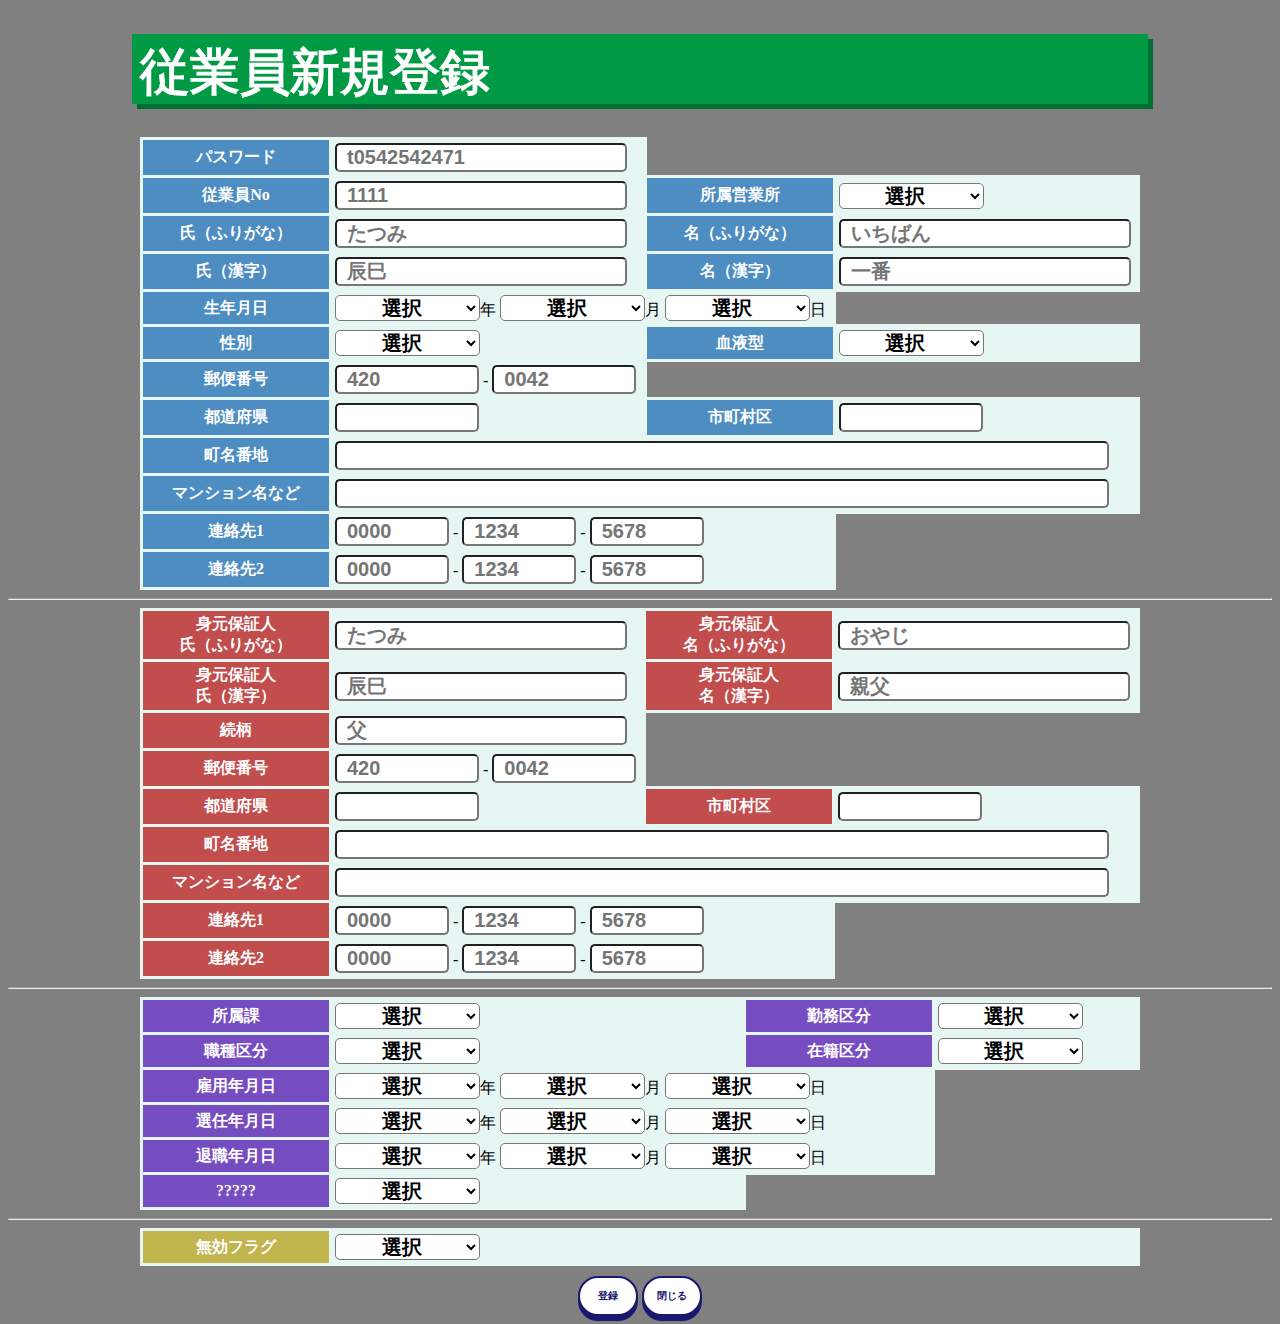
<file: login/accounts/index.html>
<!DOCTYPE html>
<html>
    <head>
        <title>従業員新規登録</title>
        <meta charset="utf-8">
        <link rel="stylesheet" href="style.css">
    </head>
    <header>
        <h1>従業員新規登録</h1>
    </header>
    <body>
    <form>
        <script src="https://yubinbango.github.io/yubinbango/yubinbango.js"></script>
        <div class="h-adr">
            <span class="p-country-name" style="display:none;">Japan</span>
                <table class="first-table">
                    <tr>
                        <th>パスワード</th>
                        <td><input type="password" class="text" placeholder="t0542542471"></td>
                    </tr>
                    <tr>
                        <th>従業員No</th>
                        <td><input type="text" placeholder="1111"></td>
                        <th>所属営業所</th>
                        <td><select name="sales_office">
                                <option value="">選択</option>
                                <option value="本社営業所">本社営業所</option>
                                <option value="向敷地営業所">向敷地営業所</option>
                            </select>
                        </td>
                    </tr>
                    <tr>
                        <th>氏（ふりがな）</th>
                        <td><input type="text" class="text" placeholder="たつみ"></td>
                        <th>名（ふりがな）</th>
                        <td><input type="text" class="text" placeholder="いちばん"></td>
                    </tr>
                    <tr>
                        <th>氏（漢字）</th>
                        <td><input type="text" class="text" placeholder="辰巳"></td>
                        <th>名（漢字）</th>
                        <td><input type="text" class="text" placeholder="一番"></td>
                    </tr>
                    <tr>
                        <th>生年月日</th>
                        <td colspan="2">
                            <select name="year">
                                <option value="">選択</option>
                                <option value="1941">1941</option>
                                <option value="1942">1942</option>
                                <option value="1943">1943</option>
                                <option value="1944">1944</option>
                                <option value="1945">1945</option>
                                <option value="1946">1946</option>
                                <option value="1947">1947</option>
                                <option value="1948">1948</option>
                                <option value="1949">1949</option>
                                <option value="1950">1950</option>
                                <option value="1951">1951</option>
                                <option value="1952">1952</option>
                                <option value="1953">1953</option>
                                <option value="1954">1954</option>
                                <option value="1955">1955</option>
                                <option value="1956">1956</option>
                                <option value="1957">1957</option>
                                <option value="1958">1958</option>
                                <option value="1959">1959</option>
                                <option value="1960">1960</option>
                                <option value="1961">1961</option>
                                <option value="1962">1962</option>
                                <option value="1963">1963</option>
                                <option value="1964">1964</option>
                                <option value="1965">1965</option>
                                <option value="1966">1966</option>
                                <option value="1967">1967</option>
                                <option value="1968">1968</option>
                                <option value="1969">1969</option>
                                <option value="1970">1970</option>
                                <option value="1971">1971</option>
                                <option value="1972">1972</option>
                                <option value="1973">1973</option>
                                <option value="1974">1974</option>
                                <option value="1975">1975</option>
                                <option value="1976">1976</option>
                                <option value="1977">1977</option>
                                <option value="1978">1978</option>
                                <option value="1979">1979</option>
                                <option value="1980">1980</option>
                                <option value="1981">1981</option>
                                <option value="1982">1982</option>
                                <option value="1983">1983</option>
                                <option value="1984">1984</option>
                                <option value="1985">1985</option>
                                <option value="1986">1986</option>
                                <option value="1987">1987</option>
                                <option value="1988">1988</option>
                                <option value="1989">1989</option>
                                <option value="1990">1990</option>
                                <option value="1991">1991</option>
                                <option value="1992">1992</option>
                                <option value="1993">1993</option>
                                <option value="1994">1994</option>
                                <option value="1995">1995</option>
                                <option value="1996">1996</option>
                                <option value="1997">1997</option>
                                <option value="1998">1998</option>
                                <option value="1999">1999</option>
                            </select>年
                            <select name="month">
                                <option value="">選択</option>
                                <option value="1">1</option>
                                <option value="2">2</option>
                                <option value="3">3</option>
                                <option value="4">4</option>
                                <option value="5">5</option>
                                <option value="6">6</option>
                                <option value="7">7</option>
                                <option value="8">8</option>
                                <option value="9">9</option>
                                <option value="10">10</option>
                                <option value="11">11</option>
                                <option value="12">12</option>
                            </select>月
                            <select name="day">
                                <option value="">選択</option>
                                <option value="1">1</option>
                                <option value="2">2</option>
                                <option value="3">3</option>
                                <option value="4">4</option>
                                <option value="5">5</option>
                                <option value="6">6</option>
                                <option value="7">7</option>
                                <option value="8">8</option>
                                <option value="9">9</option>
                                <option value="10">10</option>
                                <option value="11">11</option>
                                <option value="12">12</option>
                                <option value="13">13</option>
                                <option value="14">14</option>
                                <option value="15">15</option>
                                <option value="16">16</option>
                                <option value="17">17</option>
                                <option value="18">18</option>
                                <option value="19">19</option>
                                <option value="20">20</option>
                                <option value="21">21</option>
                                <option value="22">22</option>
                                <option value="23">23</option>
                                <option value="24">24</option>
                                <option value="25">25</option>
                                <option value="26">26</option>
                                <option value="27">27</option>
                                <option value="28">28</option>
                                <option value="29">29</option>
                                <option value="30">30</option>
                                <option value="31">31</option>
                            </select>日
                        </td>
                    </tr>    
                    <tr>
                        <th>性別</th>
                        <td><select name="account_jenda">
                                <option value="">選択</option>
                                <option value="男">男</option>
                                <option value="女">女</option>
                            </select>
                        </td>
                        <th>血液型</th>
                        <td><select name="account_bloodtype">
                                <option value="">選択</option>
                                <option value="A型">A型</option>
                                <option value="B型">B型</option>
                                <option value="O型">O型</option>
                                <option value="AB型">AB型</option>
                            </select>
                    </tr>
                    <tr>
                        <th>郵便番号</th>
                        <td><input type="text" class="p-postal-code" size="3" maxlength="3" placeholder="420"> -
                            <input type="text" class="p-postal-code" size="4" maxlength="4" placeholder="0042">
                        </td>
                    </tr>
                    <tr>
                        <th>都道府県</th>
                        <td><input type="text" class="p-region" readonly></td>
                        <th>市町村区</th>
                        <td><input type="text" class="p-locality" readonly></td>
                    </tr>
                    <tr>
                        <th>町名番地</th>
                        <td colspan="3">
                        <input type="text" class="p-street-address" /></td>
                    </tr>
                    <tr>
                        <th>マンション名など</th>
                        <td colspan="3">
                        <input type="text" class="p-extended-address" /></td>
                    </tr>
                    <tr>
                        <th>連絡先1</th>
                        <td colspan="2">
                        <input type="text" class="account_tel01" size="4" maxlength="4" placeholder="0000"> -
                        <input type="text" class="account_tel02" size="4" maxlength="4" placeholder="1234"> -
                        <input type="text" class="account_tel03" size="4" maxlength="4" placeholder="5678">
                        </td>
                    </tr>
                    <tr>
                        <th>連絡先2</th>
                        <td colspan="2">
                        <input type="text" class="account_tel01" size="4" maxlength="4" placeholder="0000"> -
                        <input type="text" class="account_tel02" size="4" maxlength="4" placeholder="1234"> -
                        <input type="text" class="account_tel03" size="4" maxlength="4" placeholder="5678">
                        </td>
                    </tr>
                </table>
        </div>
        <div class="h-adr">
            <span class="p-country-name" style="display:none;">Japan</span>
                <table class="second-table">
                    <hr>
                    <tr>
                        <th>身元保証人<br>氏（ふりがな）</th>
                        <td><input type class="text" placeholder="たつみ"></td>
                        <th>身元保証人<br>名（ふりがな）</th>
                        <td><input type class="text" placeholder="おやじ"></td>
                    </tr>
                    <tr>
                        <th>身元保証人<br>氏（漢字）</th>
                        <td><input type class="text" placeholder="辰巳"></td>
                        <th>身元保証人<br>名（漢字）</th>
                        <td><input type class="text" placeholder="親父"></td>
                    </tr>
                    <tr>
                        <th>続柄</th>
                        <td><input type class="text" placeholder="父"></td>
                    </tr>
                    <tr>
                        <th>郵便番号</th>
                        <td><input type="text" class="p-postal-code" size="3" maxlength="3" placeholder="420"> -
                            <input type="text" class="p-postal-code" size="4" maxlength="4" placeholder="0042">
                        </td>
                    </tr>
                    <tr>
                        <th>都道府県</th>
                        <td><input type="text" class="p-region" readonly></td>
                        <th>市町村区</th>
                        <td><input type="text" class="p-locality" readonly></td>
                    </tr>
                    <tr>
                        <th>町名番地</th>
                        <td colspan="3">
                        <input type="text" class="p-street-address" /></td>
                    </tr>
                    <tr>
                        <th>マンション名など</th>
                        <td colspan="3">
                        <input type="text" class="p-extended-address" /></td>
                    </tr>
                    <tr>
                        <th>連絡先1</th>
                        <td colspan="2">
                        <input type="text" class="account_tel01" size="4" maxlength="4" placeholder="0000"> -
                        <input type="text" class="account_tel02" size="4" maxlength="4" placeholder="1234"> -
                        <input type="text" class="account_tel03" size="4" maxlength="4" placeholder="5678">
                        </td>
                    </tr>
                    <tr>
                        <th>連絡先2</th>
                        <td colspan="2">
                        <input type="text" class="account_tel01" size="4" maxlength="4" placeholder="0000"> -
                        <input type="text" class="account_tel02" size="4" maxlength="4" placeholder="1234"> -
                        <input type="text" class="account_tel03" size="4" maxlength="4" placeholder="5678">
                        </td>
                    </tr>
                </table>
        </div>
            <table class="third-table">
                <hr>
                <tr>
                <th>所属課</th>
                <td><select name="account_department">
                        <option value="">選択</option>
                        <option value="内勤">内勤</option>
                        <option value="外勤">外勤</option>
                    </select>
                </td>
                <th>勤務区分</th>
                <td><select name="account_workclass">
                        <option value="">選択</option>
                        <option value="役員">役員</option>
                        <option value="管理者">管理者</option>
                        <option value="事務員">事務員</option>
                        <option value="整備士">整備士</option>
                        <option value="配車係">配車係</option>
                        <option value="乗務A">乗務A</option>
                        <option value="乗務B">乗務B</option>
                        <option value="乗務C">乗務C</option>
                        <option value="乗務D">乗務D</option>
                        <option value="乗務E">乗務E</option>
                        <option value="乗務F">乗務F</option>
                        <option value="乗務G">乗務G</option>
                        <option value="乗務H">乗務H</option>
                     </select>
                </td>
                <tr>
                <th>職種区分</th>
                <td><select name="account_classification">
                        <option value="">選択</option>
                        <option value="正社員">正社員</option>
                        <option value="準正社員">準正社員</option>
                        <option value="嘱託">嘱託</option>
                    </select>
                </td>
                <th>在籍区分</th>
                <td><select name="account_enrollment">
                        <option value="">選択</option>
                        <option value="本採用">本採用</option>
                        <option value="中途採用">中途採用</option>
                        <option value="退職">退職</option>
                    </select>
                </td>
                </tr>
                <tr>
                <th>雇用年月日</th>
                <td colspan="2">
                    <select name="year">
                        <option value="">選択</option>
                        <option value="1941">1941</option>
                        <option value="1942">1942</option>
                        <option value="1943">1943</option>
                        <option value="1944">1944</option>
                        <option value="1945">1945</option>
                        <option value="1946">1946</option>
                        <option value="1947">1947</option>
                        <option value="1948">1948</option>
                        <option value="1949">1949</option>
                        <option value="1950">1950</option>
                        <option value="1951">1951</option>
                        <option value="1952">1952</option>
                        <option value="1953">1953</option>
                        <option value="1954">1954</option>
                        <option value="1955">1955</option>
                        <option value="1956">1956</option>
                        <option value="1957">1957</option>
                        <option value="1958">1958</option>
                        <option value="1959">1959</option>
                        <option value="1960">1960</option>
                        <option value="1961">1961</option>
                        <option value="1962">1962</option>
                        <option value="1963">1963</option>
                        <option value="1964">1964</option>
                        <option value="1965">1965</option>
                        <option value="1966">1966</option>
                        <option value="1967">1967</option>
                        <option value="1968">1968</option>
                        <option value="1969">1969</option>
                        <option value="1970">1970</option>
                        <option value="1971">1971</option>
                        <option value="1972">1972</option>
                        <option value="1973">1973</option>
                        <option value="1974">1974</option>
                        <option value="1975">1975</option>
                        <option value="1976">1976</option>
                        <option value="1977">1977</option>
                        <option value="1978">1978</option>
                        <option value="1979">1979</option>
                        <option value="1980">1980</option>
                        <option value="1981">1981</option>
                        <option value="1982">1982</option>
                        <option value="1983">1983</option>
                        <option value="1984">1984</option>
                        <option value="1985">1985</option>
                        <option value="1986">1986</option>
                        <option value="1987">1987</option>
                        <option value="1988">1988</option>
                        <option value="1989">1989</option>
                        <option value="1990">1990</option>
                        <option value="1991">1991</option>
                        <option value="1992">1992</option>
                        <option value="1993">1993</option>
                        <option value="1994">1994</option>
                        <option value="1995">1995</option>
                        <option value="1996">1996</option>
                        <option value="1997">1997</option>
                        <option value="1998">1998</option>
                        <option value="1999">1999</option>
                    </select>年
                    <select name="month">
                        <option value="">選択</option>
                        <option value="1">1</option>
                        <option value="2">2</option>
                        <option value="3">3</option>
                        <option value="4">4</option>
                        <option value="5">5</option>
                        <option value="6">6</option>
                        <option value="7">7</option>
                        <option value="8">8</option>
                        <option value="9">9</option>
                        <option value="10">10</option>
                        <option value="11">11</option>
                        <option value="12">12</option>
                    </select>月
                        <select name="day">
                        <option value="">選択</option>
                        <option value="1">1</option>
                        <option value="2">2</option>
                        <option value="3">3</option>
                        <option value="4">4</option>
                        <option value="5">5</option>
                        <option value="6">6</option>
                        <option value="7">7</option>
                        <option value="8">8</option>
                        <option value="9">9</option>
                        <option value="10">10</option>
                        <option value="11">11</option>
                        <option value="12">12</option>
                        <option value="13">13</option>
                        <option value="14">14</option>
                        <option value="15">15</option>
                        <option value="16">16</option>
                        <option value="17">17</option>
                        <option value="18">18</option>
                        <option value="19">19</option>
                        <option value="20">20</option>
                        <option value="21">21</option>
                        <option value="22">22</option>
                        <option value="23">23</option>
                        <option value="24">24</option>
                        <option value="25">25</option>
                        <option value="26">26</option>
                        <option value="27">27</option>
                        <option value="28">28</option>
                        <option value="29">29</option>
                        <option value="30">30</option>
                        <option value="31">31</option>
                    </select>日
                </td>
                </tr>
                <tr>
                <th>選任年月日</th>
                <td colspan="2">
                    <select name="year">
                        <option value="">選択</option>
                        <option value="1985">1985</option>
                        <option value="1986">1986</option>
                        <option value="1987">1987</option>
                        <option value="1988">1988</option>
                        <option value="1989">1989</option>
                        <option value="1990">1990</option>
                        <option value="1991">1991</option>
                        <option value="1992">1992</option>
                        <option value="1993">1993</option>
                        <option value="1994">1994</option>
                        <option value="1995">1995</option>
                        <option value="1996">1996</option>
                        <option value="1997">1997</option>
                        <option value="1998">1998</option>
                        <option value="1999">1999</option>
                        <option value="2000">2000</option>
                        <option value="2001">2001</option>
                        <option value="2002">2002</option>
                        <option value="2003">2003</option>
                        <option value="2004">2004</option>
                        <option value="2005">2005</option>
                        <option value="2006">2006</option>
                        <option value="2007">2007</option>
                        <option value="2008">2008</option>
                        <option value="2009">2009</option>
                        <option value="2010">2010</option>
                        <option value="2011">2011</option>
                        <option value="2012">2012</option>
                        <option value="2013">2013</option>
                        <option value="2014">2014</option>
                        <option value="2015">2015</option>
                        <option value="2016">2016</option>
                        <option value="2017">2017</option>
                        <option value="2018">2018</option>
                        <option value="2019">2019</option>
                        <option value="2020">2020</option>
                        <option value="2021">2021</option>
                        <option value="2022">2022</option>
                        <option value="2023">2023</option>
                        <option value="2024">2024</option>
                        <option value="2025">2025</option>
                        <option value="2026">2026</option>
                        <option value="2027">2027</option>
                        <option value="2028">2028</option>
                        <option value="2029">2029</option>
                        <option value="2030">2030</option>
                    </select>年
                    <select name="month">
                        <option value="">選択</option>
                        <option value="1">1</option>
                        <option value="2">2</option>
                        <option value="3">3</option>
                        <option value="4">4</option>
                        <option value="5">5</option>
                        <option value="6">6</option>
                        <option value="7">7</option>
                        <option value="8">8</option>
                        <option value="9">9</option>
                        <option value="10">10</option>
                        <option value="11">11</option>
                        <option value="12">12</option>
                    </select>月
                    <select name="day">
                        <option value="">選択</option>
                        <option value="1">1</option>
                        <option value="2">2</option>
                        <option value="3">3</option>
                        <option value="4">4</option>
                        <option value="5">5</option>
                        <option value="6">6</option>
                        <option value="7">7</option>
                        <option value="8">8</option>
                        <option value="9">9</option>
                        <option value="10">10</option>
                        <option value="11">11</option>
                        <option value="12">12</option>
                        <option value="13">13</option>
                        <option value="14">14</option>
                        <option value="15">15</option>
                        <option value="16">16</option>
                        <option value="17">17</option>
                        <option value="18">18</option>
                        <option value="19">19</option>
                        <option value="20">20</option>
                        <option value="21">21</option>
                        <option value="22">22</option>
                        <option value="23">23</option>
                        <option value="24">24</option>
                        <option value="25">25</option>
                        <option value="26">26</option>
                        <option value="27">27</option>
                        <option value="28">28</option>
                        <option value="29">29</option>
                        <option value="30">30</option>
                        <option value="31">31</option>
                    </select>日 
                </td>
                </tr>
                <tr>
                <th>退職年月日</th>
                <td colspan="2">
                    <select name="year">
                        <option value="">選択</option>
                        <option value="2020">2020</option>
                        <option value="2021">2021</option>
                        <option value="2022">2022</option>
                        <option value="2023">2023</option>
                        <option value="2024">2024</option>
                        <option value="2025">2025</option>
                        <option value="2026">2026</option>
                        <option value="2027">2027</option>
                        <option value="2028">2028</option>
                        <option value="2029">2029</option>
                        <option value="2030">2030</option>
                    </select>年
                    <select name="month">
                        <option value="">選択</option>
                        <option value="1">1</option>
                        <option value="2">2</option>
                        <option value="3">3</option>
                        <option value="4">4</option>
                        <option value="5">5</option>
                        <option value="6">6</option>
                        <option value="7">7</option>
                        <option value="8">8</option>
                        <option value="9">9</option>
                        <option value="10">10</option>
                        <option value="11">11</option>
                        <option value="12">12</option>
                    </select>月
                    <select name="day">
                        <option value="">選択</option>
                        <option value="1">1</option>
                        <option value="2">2</option>
                        <option value="3">3</option>
                        <option value="4">4</option>
                        <option value="5">5</option>
                        <option value="6">6</option>
                        <option value="7">7</option>
                        <option value="8">8</option>
                        <option value="9">9</option>
                        <option value="10">10</option>
                        <option value="11">11</option>
                        <option value="12">12</option>
                        <option value="13">13</option>
                        <option value="14">14</option>
                        <option value="15">15</option>
                        <option value="16">16</option>
                        <option value="17">17</option>
                        <option value="18">18</option>
                        <option value="19">19</option>
                        <option value="20">20</option>
                        <option value="21">21</option>
                        <option value="22">22</option>
                        <option value="23">23</option>
                        <option value="24">24</option>
                        <option value="25">25</option>
                        <option value="26">26</option>
                        <option value="27">27</option>
                        <option value="28">28</option>
                        <option value="29">29</option>
                        <option value="30">30</option>
                        <option value="31">31</option>
                    </select>日
                </td>
                </tr> 
                <tr>
                <th>?????</th>
                <td><select name="account_enrollment">
                        <option value="">選択</option>
                        <option value="年末調整対象">年末調整対象</option> 
                        <option value="年末調整対象外">年末調整対象外</option> 
                        <option value="死亡退職">死亡退職</option> 
                    </select>
                </td>                           
            </table>
            <table table class="fourth-table">
                <hr>
                <tr>
                <th>無効フラグ</th>
                <td><select name="account_invalidflag">
                        <option value="">選択</option>
                        <option value="1">1</option>
                        <option value="2">2</option>
                    </select>
                </td>
                </tr>
            </table>
            <div table class="flex">
                <input type="submit" value="登録" name="button">
                <input type="submit" value="閉じる" name="button">
            </div>
    </form>
    </body>
</html>
</file>
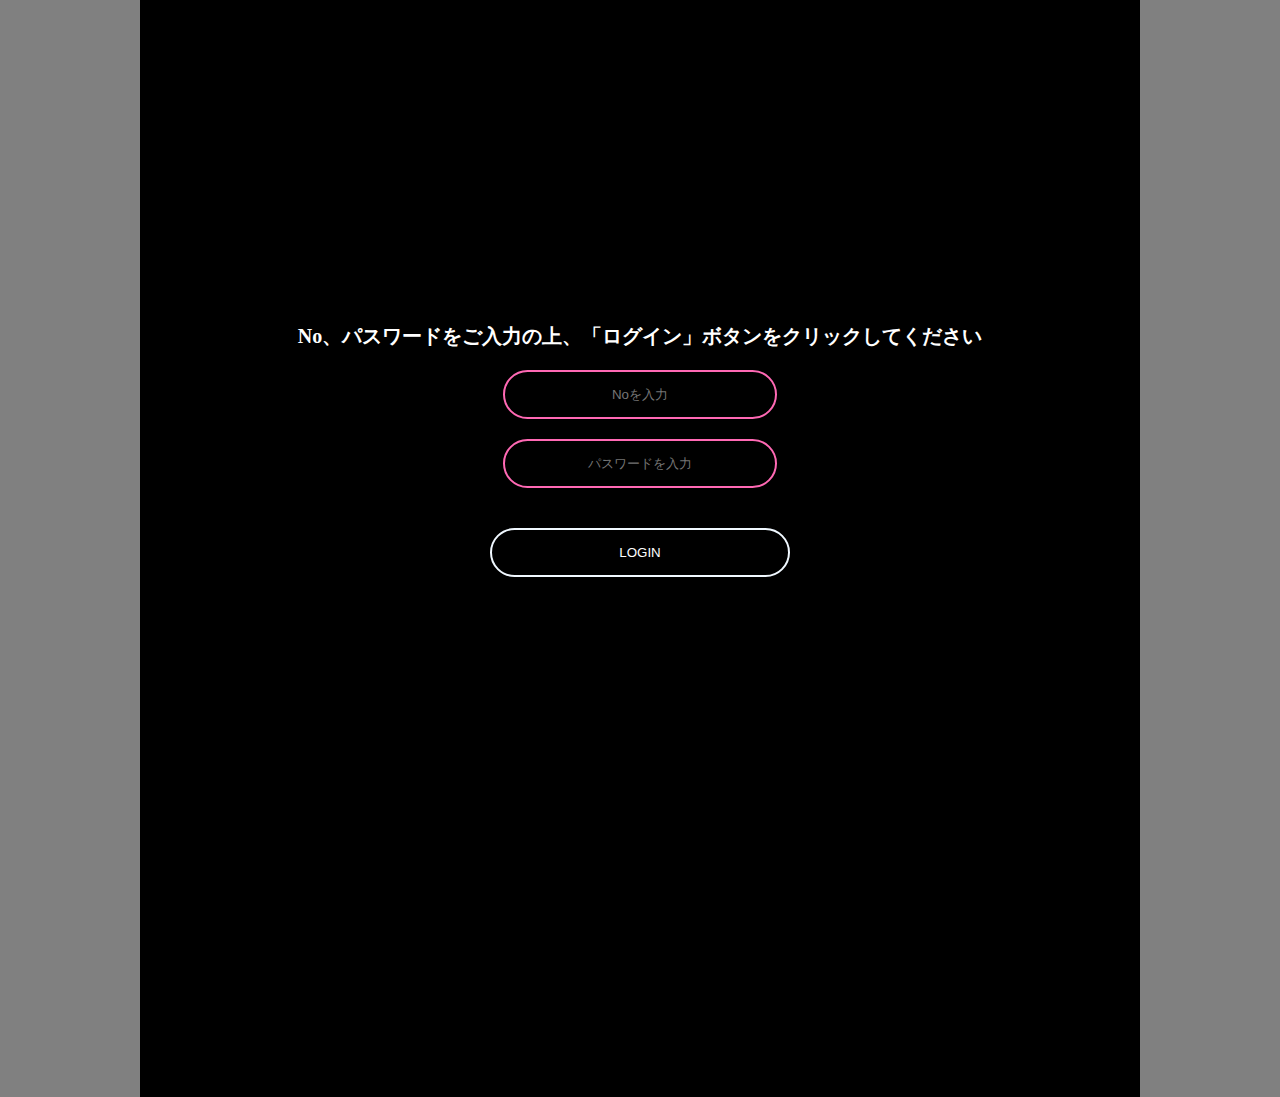
<file: login/login/index.html>
<!DOCTYPE html>
<html>
    <head>
        <title>辰巳タクシー（株）管理システム</title>
     <!-- <meta name="description" content="辰巳タクシー株式会社独自の管理システム">　わざわざ第三者に説明する必要はないので省く -->
        <meta charset="utf-8">
        <link rel="stylesheet" href="style.css">
    </head>
    <form name="login_from">
    <header>
        <div class="login_form_top">
         <!-- <h1>辰巳タクシー株式会社<br>管理システム</h1> 　会社名のタイトルを入れるとネット上にあがる事になるから、タイトルは省く　-->
        </div>
    </header>
    <body>
        <p>No、パスワードをご入力の上、「ログイン」ボタンをクリックしてください</p>
        <div class="login_form_btm">
            <input type="text" name="user_id" placeholder="Noを入力">
            <input type="text" name="password" placeholder="パスワードを入力">
            <input type="submit" name="botton" value="LOGIN"> 
        </div>
    </body>
  </form>
</file>
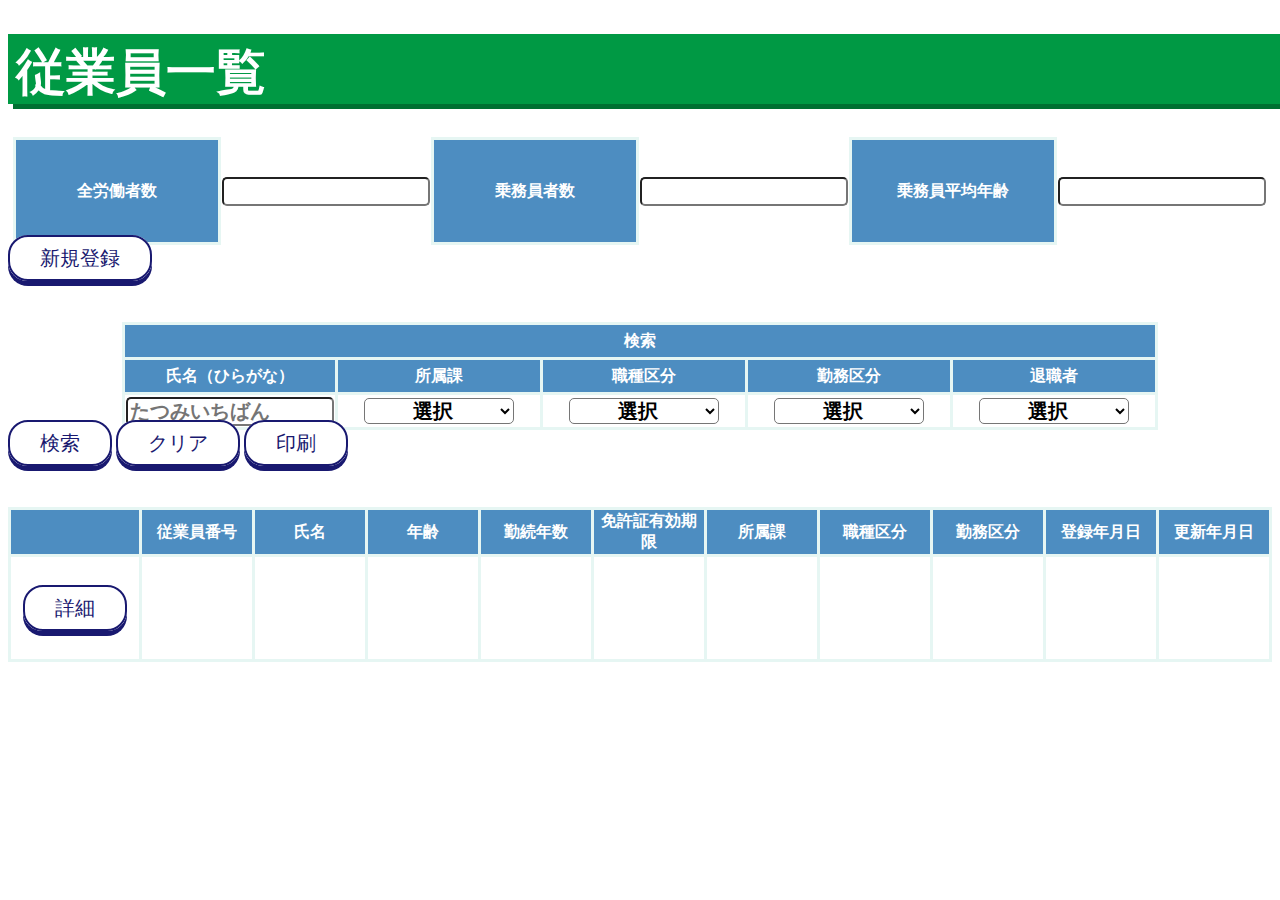
<file: login/accounts/list.html>
<!DOCTYPE html>
<html>
    <head>
        <title>従業員一覧</title>
        <meta charset="utf-8">
        <link rel="stylesheet" href="list.css">
    </head>
    <header>
        <h1>従業員一覧</h1>
    </header>
    <body>
        <table class="first-table">
            <tr>
                <th>全労働者数</th>
                <td><input type="text"></td>        
                <th>乗務員者数</th>
                <td><input type="text"></td>
                <th>乗務員平均年齢</th>
                <td><input type="text"></td>
            </tr>
        </table>
            <a href="#" class="button">新規登録</a>
        <table class="second-table">
            <tr>
                <th colspan="5">検索</th>
            </tr>
            <tr>
                <th>氏名（ひらがな）</th>
                <th>所属課</th>
                <th>職種区分</th>
                <th>勤務区分</th>
                <th>退職者</th>
            </tr>
                <td><input type="text" placeholder="たつみいちばん"></td>
                <td><select name="account_department">
                        <option value="">選択</option>
                        <option value="内勤">内勤</option>
                        <option value="外勤">外勤</option>
                    </select>
                </td>
                <td><select name="account_classification">
                        <option value="">選択</option>
                        <option value="正社員">正社員</option>
                        <option value="準正社員">準正社員</option>
                        <option value="嘱託">嘱託</option>
                    </select>
                </td>
                <td><select name="account_workclass">
                        <option value="">選択</option>
                        <option value="役員">役員</option>
                        <option value="管理者">管理者</option>
                        <option value="事務員">事務員</option>
                        <option value="整備士">整備士</option>
                        <option value="配車係">配車係</option>
                        <option value="乗務A">乗務A</option>
                        <option value="乗務B">乗務B</option>
                        <option value="乗務C">乗務C</option>
                        <option value="乗務D">乗務D</option>
                        <option value="乗務E">乗務E</option>
                        <option value="乗務F">乗務F</option>
                        <option value="乗務G">乗務G</option>
                        <option value="乗務H">乗務H</option>
                    </select>
                </td>
                <td><select name="account_retirement">
                        <option value="">選択</option>
                    </select>         
                </td>
        </table>
            <a href="#" class="button">検索</a>
            <a href="#" class="button">クリア</a>
            <a href="#" class="button">印刷</a>
        <table class="third-table">
            <tr>
              <!-- 空欄を&nbsp;で挿入 -->
                <th>&nbsp;</th>
                <th>従業員番号</th>
                <th>氏名</th>
                <th>年齢</th>
                <th>勤続年数</th>
                <th>免許証有効期限</th>
                <th>所属課</th>
                <th>職種区分</th>
                <th>勤務区分</th>
                <th>登録年月日</th>
                <th>更新年月日</th>
            </tr>
            <tr>
                <td><a href="#" class="button">詳細</a></td>
                <td rowspan="2">従業員番号表示</td>
                <td rowspan="2">氏名表示</td>
                <td rowspan="2">年齢表示</td>
                <td rowspan="2">勤続年数表示</td>
                <td rowspan="2">免許証有効期限表示</td>
                <td rowspan="2">所属課表示</td>
                <td rowspan="2">職種区分表示</td>
                <td rowspan="2">勤務区分表示</td>
                <td rowspan="2">登録年月日表示</td>
                <td rowspan="2">更新年月日表示</td>
            </tr>
        </table>





    </body>
</file>
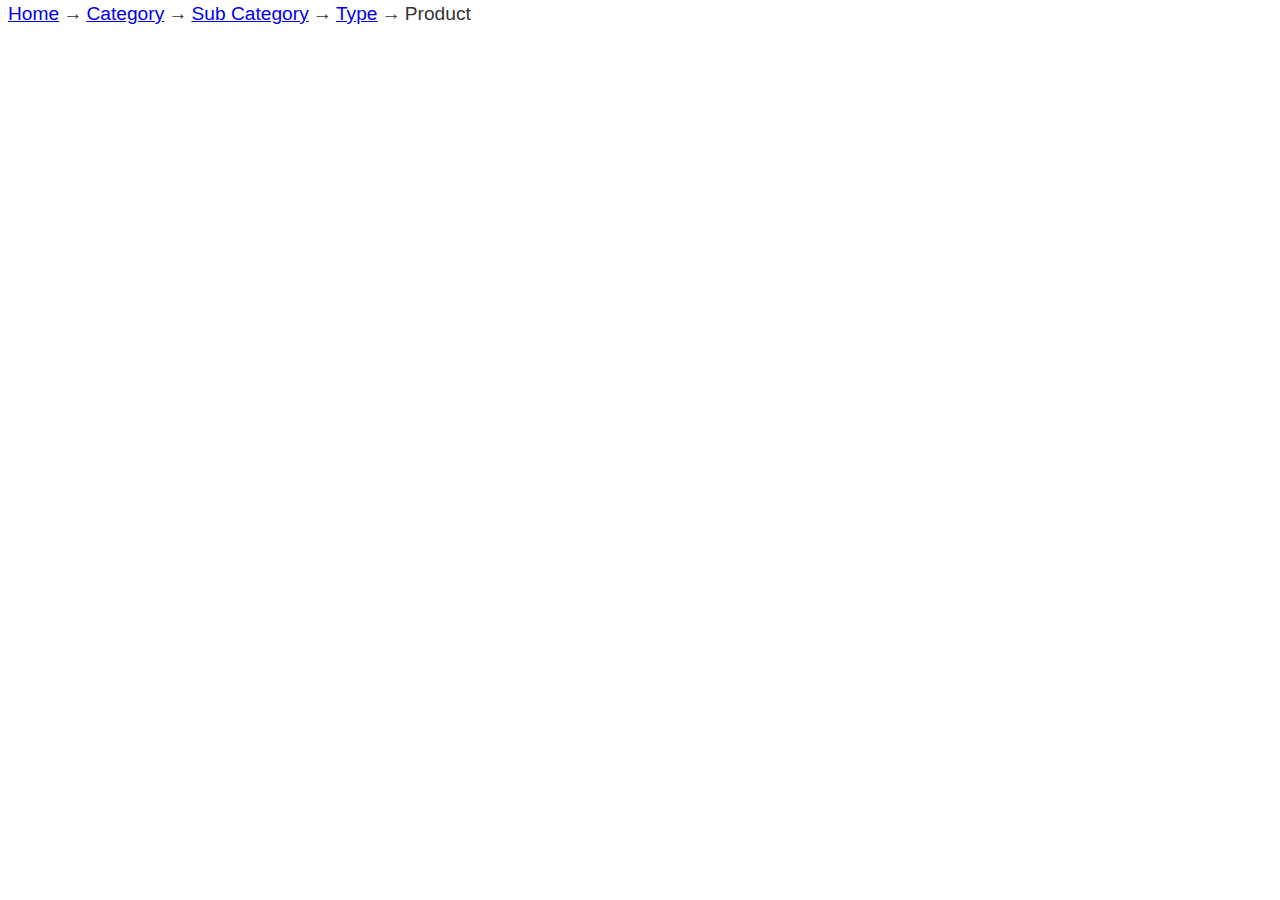
<file: login/test/test.html>
<!DOCTYPE html>
<html>
    <head>
        <title>辰巳タクシー（株）管理システム</title>
        <meta name="description" content="辰巳タクシー株式会社独自の管理システム">
        <meta charset="utf-8">
        <script src="https://yubinbango.github.io/yubinbango/yubinbango.js" charset="UTF-8"></script>
    </head>
    <body>
        <!-- <form class="h-adr">
            <span class="p-country-name" style="display:none;">Japan</span>
      
            〒<input type="text" class="p-postal-code" size="8" maxlength="8"><br>
      
            <input type="text" class="p-region p-locality p-street-address p-extended-address" /><br>
          </form> -->

          <!-- <form class="h-adr">
            <span class="p-country-name" style="display:none;">Japan</span>
      
            〒<input type="text" class="p-postal-code" size="3" maxlength="3"> -
            <input type="text" class="p-postal-code" size="4" maxlength="4"><br>
            <label for="">
                <apan>都道府県</apan>
                <input type="text" class="p-region" readonly /><br>
            </label>
            <label>
                <span>市町村区</span>
                <input type="text" class="p-locality" readonly /><br>
            </label>
            <label for="">
                <span>町域</span>
                <input type="text" class="p-street-address" /><br>
            </label>
            <label for="">
                <span>その他</span>
                <input type="text" class="p-extended-address" />
            </label>
          </form>
          <form class="h-adr">
            <span class="p-country-name" style="display:none;">Japan</span> -->
   
            <!-- <script src="https://yubinbango.github.io/yubinbango/yubinbango.js" charset="UTF-8"></script> -->
            <!-- <div class="col-12 px-2"> -->
                <!-- <form action="" class="h-adr" method="post">
                    <span class="p-country-name" style="display:none;">Japan</span>
                    <div class="card card-info mt-4">
                        <div class="card-header">
                            <h3 class="card-title">郵便番号 自動入力</h3>
                        </div>
                        <div class="form-horizontal">
                            <div class="card-body">
                                <div class="form-group row">
                                    <label for="zip_code" class="col-1 col-form-label">郵便番号</label>
                                    <div class="col-3">
                                        <input type="text" name="zip_code" id="zip_code" placeholder="郵便番号を入力してください" class="p-postal-code form-control" value="">
                                    </div>
                                </div>
                                <div class="form-group row">
                                    <label for="prefecture_name" class="col-1 col-form-label">都道府県</label>
                                    <div class="col-3">
                                        <input type="text" id="prefecture_name" class="p-region form-control" value="">
                                    </div>
                                </div>
                                <div class="form-group row">
                                    <label for="city_name" class="col-1 col-form-label">市区町村</label>
                                    <div class="col-3">
                                        <input type="text" id="city_name" class="p-locality form-control" value="">
                                    </div>
                                </div>
                                <div class="form-group row">
                                    <label for="town_name" class="col-1 col-form-label">町域</label>
                                    <div class="col-3">
                                        <input type="text" id="town_name" class="p-street-address form-control" value="">
                                    </div>
                                </div>
                                <div class="form-group row">
                                    <label for="extended_address_name" class="col-1 col-form-label">その他住所</label>
                                    <div class="col-3">
                                        <input type="text" id="extended_address_name" class="p-extended-address form-control" value="">
                                    </div>
                                </div>
                            </div>
                        </div>
                    </div>
                </form>
            </div>
    </body> -->
    <!doctype html>
<html lang="en-us">
  <head>
    <meta charset="utf-8" />
    <meta name="viewport" content="width=device-width" />
    <title>CSS Cookbook: Breadcrumb Navigation</title>

    <style>
      body {
        background-color: #fff;
        color: #333;
        font:
          1.2em / 1.5 Helvetica Neue,
          Helvetica,
          Arial,
          sans-serif;
        padding: 0;
        margin: 0;
      }

      .breadcrumb {
        padding: 0 0.5rem;
      }

      .breadcrumb ul {
        display: flex;
        flex-wrap: wrap;
        list-style: none;
        margin: 0;
        padding: 0;
      }

      .breadcrumb li:not(:last-child)::after {
        display: inline-block;
        margin: 0 0.25rem;
        content: "→";
      }
    </style>
  </head>

  <body>
    <nav aria-label="Breadcrumb" class="breadcrumb">
      <ul>
        <li><a href="#">Home</a></li>
        <li><a href="#">Category</a></li>
        <li><a href="#">Sub Category</a></li>
        <li><a href="#">Type</a></li>
        <li><span aria-current="page">Product</span></li>
      </ul>
    </nav>
  </body>
</html>
</file>
<file: login/accounts/style.css>
body {
  background-color: #808080;
}
h1 {
  font-size: 50px;/* フォントサイズ */
  padding: 5px 8px;
  color: #fff;
  background: #094;
  box-shadow: 5px 5px 0 #007032;
  margin-left: auto;
  margin-right: auto;
  width: 1000px;/* 幅 */
  height: 60px; /* 高さ */
}
input {
  font-weight: bold;/* 太文字 */
  padding: 10px 10px; /* 塗りの余白 */
  font-size: 20px;/* フォントサイズ */
  border-radius: 5px;/* 角の丸み*/
  color: #000;/* テキストカラー */
  background-color: #FFF; /* 背景色 */
  height: 5px; /* 高さ */
}
select {
  font-weight: bold; /* 太文字 */
  font-size: 20px;/* フォントサイズ */
  border-radius: 5px;/* 角の丸み*/
  color: #000;/* テキストカラー */
  background-color: #FFF; /* 背景色 */
  text-align: center;
  width: 145px;/* 幅 */
}
.first-table, .second-table, .third-table, .fourth-table {
  margin-left: auto;
  margin-right: auto;
  border-collapse: collapse;
  width: 100%;
  max-width: 1000px;
}
.first-table td, .second-table td, .third-table td, .fourth-table td {
  border: 3px solid #e6f6f3;
  background-color: #e6f6f3;
  padding: 3px;
}
.first-table th, .second-table th, .third-table th, .fourth-table th {
  border: 3px solid #e6f6f3;
  background-color: #4d8dc1;
  color: #fff;
  text-align: center;
  padding: 3px;
  width: 180px;
  height: 3px; 
}
.second-table th {
  background-color: #c14d4d;
}
.third-table th {
  background-color: #764dc1;
}
.fourth-table th {
  background-color: #c1b54d;
}
/* 電話番号 */
.account_tel01, .account_tel02, .account_tel03 {
  width:90px;
}
/* 郵便番号・都道府県・市町村区 */
.p-postal-code, .p-region, .p-locality {
  width: 120px;
}
/* 町名番地・マンション名 */
.p-street-address, .p-extended-address {
  width:750px;
} 
form input[type="submit"] {
  background-color: #fff;
  border: solid 2px #191970;
  color: #191970;
  border-radius: 20px;/* 角丸 */
  padding: 10px 10px;/* 余白 */
  text-decoration: none;
  font-size: 10px;/* 文字サイズ */
  height: 40px;/* 高さ */
  width: 60px;/* 幅 */
  box-shadow: 0 5px 0 #191970;
  transition: .3s;
}
.flex {
  text-align: center;
  margin-top: 10px;
}
.button:hover {
  color: #191970;
  transform: translateY(5px);
  box-shadow: 0 0 0 #191970;
}
</file>
<file: login/login/style.css>
body {
  background-color: #808080;
}
form {
  width: 800px;
  padding: 500px 100px;
  position: absolute;
  top: 50%;
  left: 50%;
  transform: translate(-50%, -50%);
  background-color: #000;
  text-align: center;
}
form h1,form p {
  color: white;
  font-size: 80px;
  font-weight: 800;
}
form p {
  font-size: 20px;
}
form input[type="text"],form input[type="password"] {
  background: none;
  display: block;
  margin: 20px auto;
  border: 2px solid #ff69b4;
  padding: 15px 10px;
  width: 250px;
  outline: none;
  border-radius: 25px;
  transition: 0.25c;
  text-align: center;
}
form input[type="text"]:focus,form input[type="password"]:focus {
  width: 350px;
  background-color: #f0f8ff;
}
form input[type="submit"] {
  border: 0;
  background: none;
  display: black;
  margin: 20px auto;
  border: 2px solid #f0f8ff;
  padding: 15px 10px;
  width: 300px;
  outline: none;
  color: white;
  border-radius: 25px;
  transition: 0.25s;
  text-align: center;
  cursor: pointer;
}
form input[type="submit"]:hover {
  background-color: #ff69b4;
  border: 2px solid #ff69b4;
}
</file>
<file: login/accounts/list.css>
h1 {
  font-size: 50px;/* フォントサイズ */
  padding: 5px 8px;
  color: #fff;
  background: #094;
  box-shadow: 5px 5px 0 #007032;
  margin-left: auto;
  margin-right: auto;
  width: 1300px;/* 幅 */
  height: 60px; /* 高さ */
}
.first-table {
  margin-left: auto;
  margin-right: auto;
  border-collapse: collapse;
  color: #fff;
  text-align: center;
}
.first-table th {
  margin-top: 10px;
  margin-left: auto;
  margin-right: auto;
  border-collapse: collapse;
  width: 200px;
  height: 100px;
  border: 3px solid #e6f6f3;
  background-color: #4d8dc1;
  color: #fff;
  text-align: center;
}
.second-table {
  margin-top: 50px;
  margin-left: auto;
  margin-right: auto;
  border-collapse: collapse;
  color: #fff;
  text-align: center;
}
.second-table th {
  margin-left: auto;
  margin-right: auto;
  border-collapse: collapse;
  width: 200px;
  height: 30px;
  border: 3px solid #e6f6f3;
  background-color: #4d8dc1;
  color: #fff;
  text-align: center;
}
.second-table td {
  margin-left: auto;
  margin-right: auto;
  border-collapse: collapse;
  width: 100px;
  height: 30px;
  border: 3px solid #e6f6f3;
  color: #ffffff00;
  text-align: center;
}
select, input {
  font-weight: bold; /* 太文字 */
  font-size: 20px;/* フォントサイズ */
  border-radius: 5px;/* 角の丸み*/
  color: #000;/* テキストカラー */
  background-color: #FFF; /* 背景色 */
}
select {
  width: 150px;/* 幅 */
  text-align: center;
}
input {
  width: 200px;/* 幅 */
}
.third-table {
  margin-top: 50px;
  margin-left: auto;
  margin-right: auto;
  border-collapse: collapse;
  color: #fff;
  text-align: center;
}
.third-table th {
  margin-left: auto;
  margin-right: auto;
  border-collapse: collapse;
  width: 200px;
  height: 30px;
  border: 3px solid #e6f6f3;
  background-color: #4d8dc1;
  color: #ffffff;
  text-align: center;
}
.third-table td {
  margin-left: auto;
  margin-right: auto;
  border-collapse: collapse;
  width: 100px;
  height: 100px;
  border: 3px solid #e6f6f3;
  color: #ffffff00;
  text-align: center;
}
.button {
  background-color: #fff;
  border: solid 2px #191970;
  color: #191970;
  border-radius: 20px;
  padding: 10px 30px;
  text-decoration: none;
  font-size: 20px;
  box-shadow: 0 5px 0 #191970;
  transition: .3s;
}
.flex {
padding: 30px 0;
display: flex;
justify-content: center;
}
.button:hover {
  color: #191970;
  transform: translateY(5px);
  box-shadow: 0 0 0 #191970;
}
</file>
